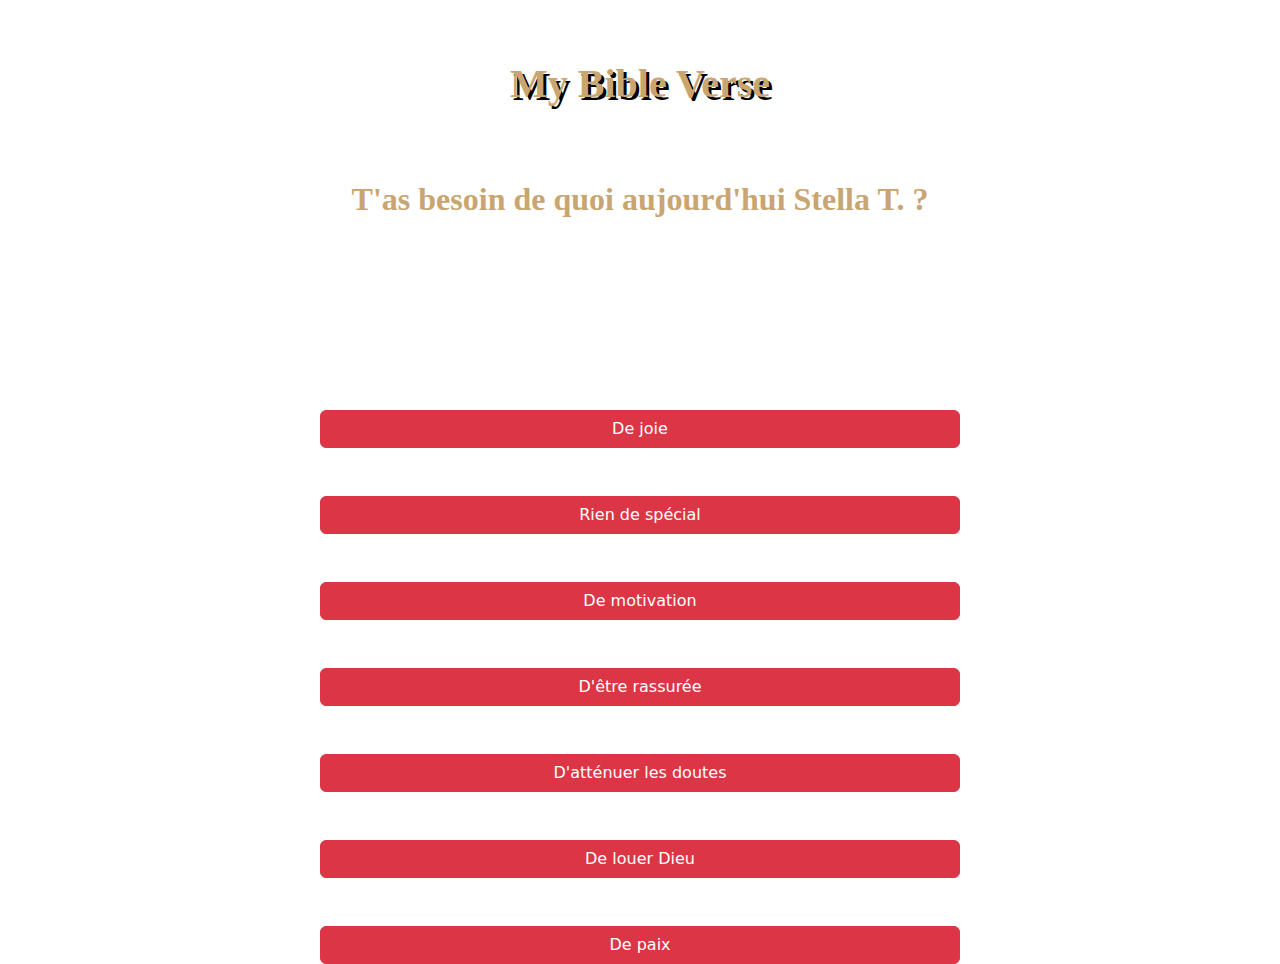
<file: index.html>
<!DOCTYPE html>
<html lang="en">

<head>
    <meta charset="UTF-8" />
    <meta name="viewport" content="width=device-width, initial-scale=1.0" />
    <link href="./index.css" rel="stylesheet" />
    <link rel="shortcut icon" type="image/x-icon" href="./icons8-croix-de-coeur-57.png" />
    <title>BibleFeeling</title>
    <link href="https://cdn.jsdelivr.net/npm/bootstrap@5.3.3/dist/css/bootstrap.min.css" rel="stylesheet"
        integrity="sha384-QWTKZyjpPEjISv5WaRU9OFeRpok6YctnYmDr5pNlyT2bRjXh0JMhjY6hW+ALEwIH" crossorigin="anonymous" />
</head>

<body>
    <div>
        <h1 id="appName">My Bible Verse</h1>
    </div>

    <div>
        <h2 id="feelingQuestion">T'as besoin de quoi aujourd'hui Stella T. ?</h2>
    </div>

    <div id="buttons">
        <div class="d-grid gap-5 col-6 mx-auto">
            <button id="btn1" class="btn btn-danger" type="button">De joie</button>
            <button id="btn2" class="btn btn-danger" type="button">Rien de spécial</button>
            <button id="btn3" class="btn btn-danger" type="button">De motivation</button>
            <button id="btn4" class="btn btn-danger" type="button">D'être rassurée</button>
            <button id="btn5" class="btn btn-danger" type="button">D'atténuer les doutes</button>
            <button id="btn6" class="btn btn-danger" type="button">De louer Dieu</button>
            <button id="btn7" class="btn btn-danger" type="button">De paix</button>
        </div>
    </div>

    <script src="./index.js"></script>
</body>

</html>
</file>
<file: index.css>
#appName{

  font-family: 'Georgia', cursive;
  text-align: center;
  color: #c8a571;
  text-shadow: 3px 3px black;
  font-weight: bold;
  margin-top: 60px;
}
#appName2{

  font-family: 'Georgia', cursive;
  text-align: center;
  color: #c8a571;
  text-shadow: 3px 3px black;
  font-weight: bold;
  margin-top: 60px;
   margin-bottom: 50%;
}

body {
  background-image: url(https://wallpaper.forfun.com/fetch/5f/5f3355e4ea71b67985cac0bedc493eb6.jpeg);
  background-size: cover;
  background-position: center;
  background-repeat: no-repeat;
  margin: 0;
  height: 100vh;
  width: 100%;
}

#feelingQuestion{

  text-align: center;
  font-family: 'Georgia', cursive;
  color:  #c8a571;;
  /*text-shadow: 3px 3px rgb(75 148 171);*/
  font-weight: bold;
  padding-top: 5%;
}

#buttons{

  margin-top: 15%;
  color: #c8a571;
}
.btn btn-primary{

  margin-top: 15%;
  color: #c8a571;
}

#verse{

  /*margin-top: 50%;*/
  font-weight: bold;
  font-size: x-large;
  text-align: center;
  font-family: 'Georgia', cursive;
color: #c8a571;
  font-weight: bold;
  padding-top: 5%;
  min-height: 200px;
  background-color:  #191918a8;
}

#homeIcone{

  display: flex;
  justify-content: center;
  margin-top: 10%;
}

#homeIcone img {
  transition: transform 0.3s ease;
}

#homeIcone img.zoomed {
  transform: scale(1.5);
}



#b2{
    background-color: gray;
}
</file>
